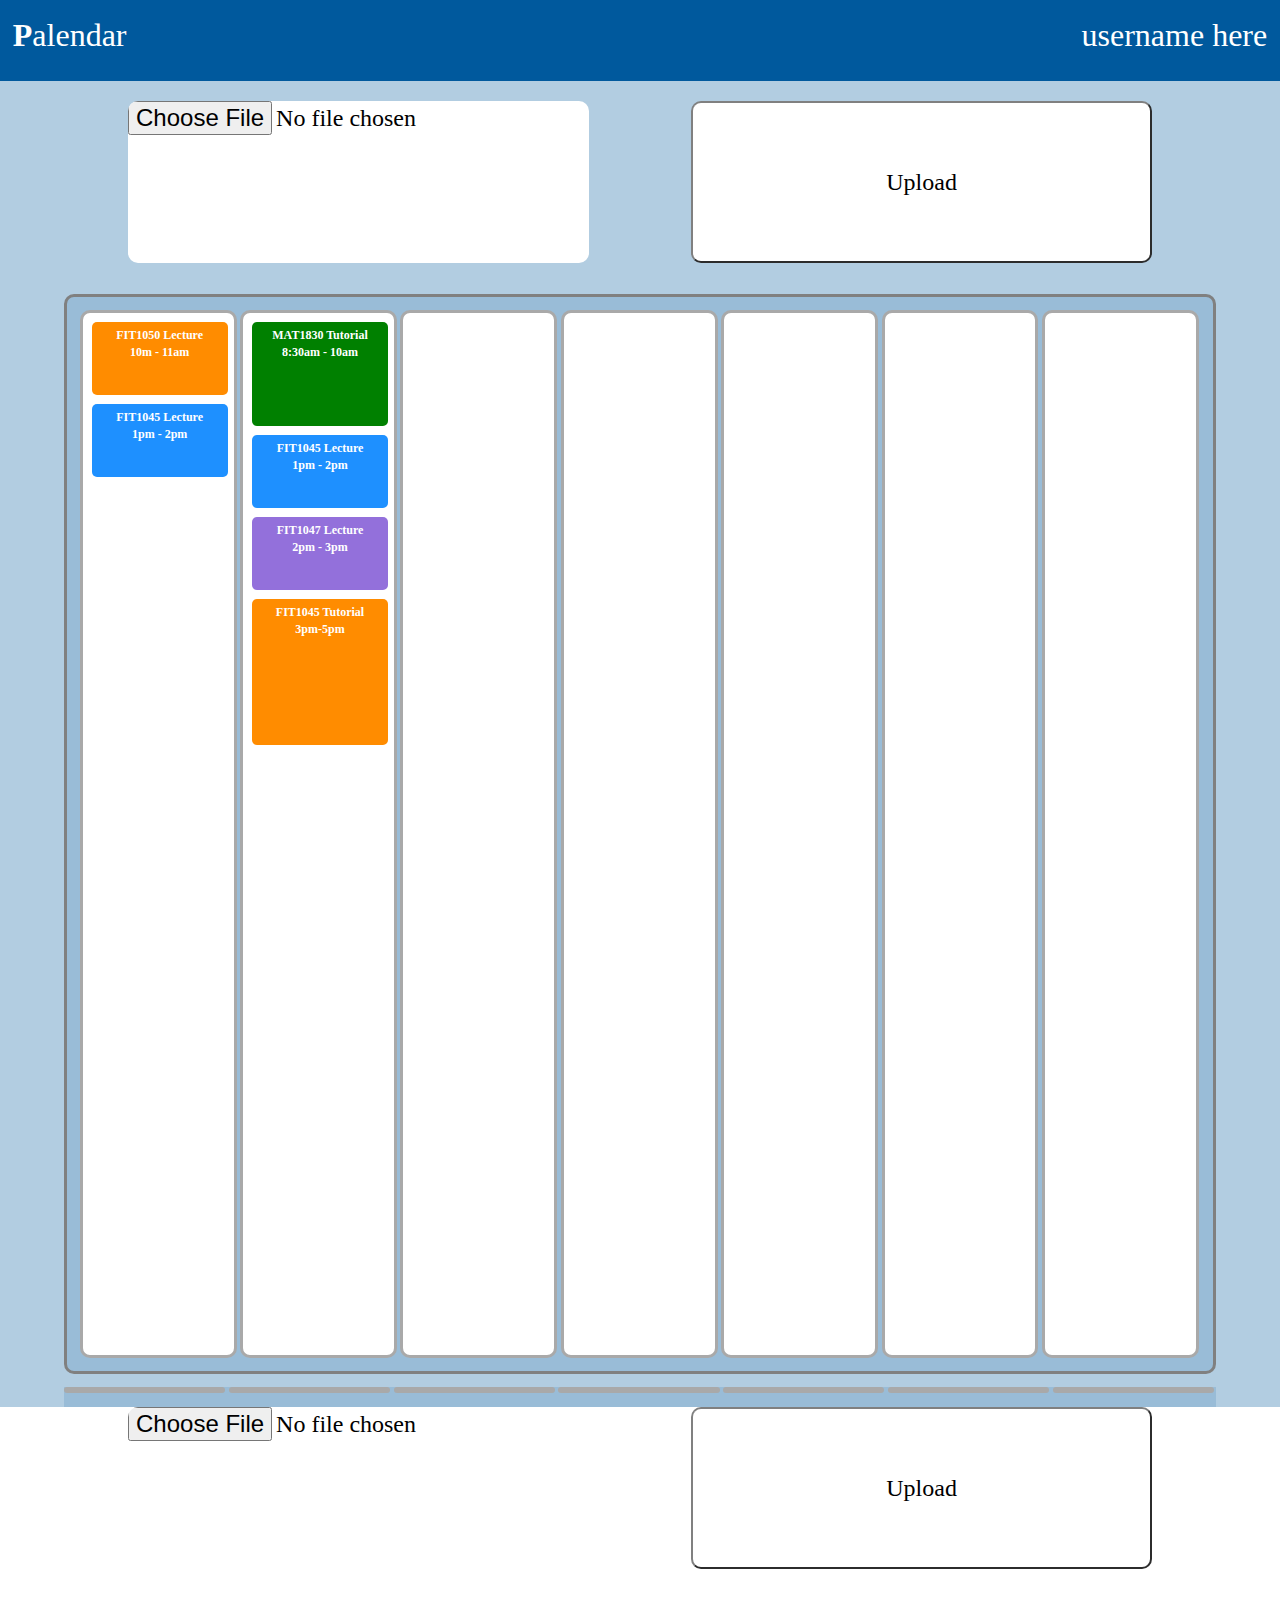
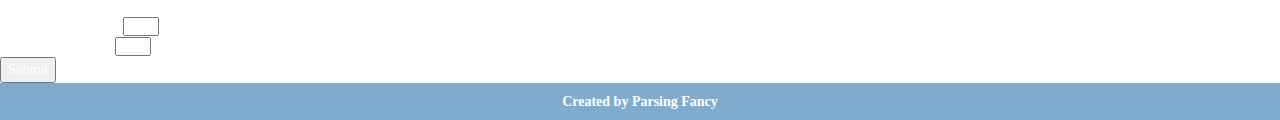
<file: dashboard.html>
<!DOCTYPE html>
<html>
<head>
    <meta charset="utf-8">
    <meta name="viewport" content="width=device-width, initial-scale=1">
    <title>Forms</title>

    <link href="dashboard/website/webpages/css/bootstrap.min.css" rel="stylesheet">
    <link href="dashboard/website/webpages/css/styles.css" rel="stylesheet">

    <!--[if lt IE 9]>
    <script src="dashboard/website/webpages/js/html5shiv.min.js"></script>
    <script src="dashboard/website/webpages/js/respond.min.js"></script>
    <![endif]-->

    <script src="icsParser/parseICS.js" type="text/javascript"></script>
    <script src="booking-system/js/moment.js" type="text/javascript"></script>
    <script src="icsParser/bower_components/ical.js/build/ical.js" type="text/javascript"></script>
    <script src="booking-system/js/jquery-3.1.1.js" type="text/javascript"></script>

</head>

<body>

<header class="banner">
    <div class="header logo">
        <p>Palendar</p>
    </div>
    <div class="header logindetails">
        <p> username here</p>
    </div>
</header>
<div class="main outer">
    <div style="height: 20px;"></div>
    <div>
        <form id="file-form" action="handler.php" method="POST" onsubmit="return handle_submit()" enctype="multipart/form-data">
            <input class="buttons" type="file" id="file-select" name="userfile" />
            <button class="buttons" type="submit" id="upload-button">Upload</button>
        </form>
    </div>

    <div class="calendar container-main inner">
        <div class = "calendar-day calendar-monday">
            <div class="event unit1 one"><div>FIT1050 Lecture</div><div>10m - 11am</div></div>
            <div class="event unit2 one"><div>FIT1045 Lecture</div><div>1pm - 2pm</div></div>
        </div>
        <div class = "calendar-day calendar-tuesday">
            <div class="event unit3 onehalf"><div>MAT1830 Tutorial</div><div>8:30am - 10am</div></div>
            <div class="event unit2 one"><div>FIT1045 Lecture</div><div>1pm - 2pm</div></div>
            <div class="event unit4 one"><div>FIT1047 Lecture</div><div>2pm - 3pm</div></div>
            <div class="event unit1 two"><div>FIT1045 Tutorial</div><div>3pm-5pm</div></div>
        </div>
        <div class = "calendar-day calendar-wednesday">

        </div>
        <div class = "calendar-day calendar-thursday">

        </div>
        <div class = "calendar-day calendar-friday">

        </div>
        <div class = "calendar-day calendar-saturday">

        </div>
        <div class = "calendar-day calendar-sunday">

        </div>
    </div>
    <div class="calendar-main inner">
        <div class = "calendar-day calendar-monday"></div>
        <div class = "calendar-day calendar-tuesday"></div>
        <div class = "calendar-day calendar-wednesday"></div>
        <div class = "calendar-day calendar-thursday"></div>
        <div class = "calendar-day calendar-friday"></div>
        <div class = "calendar-day calendar-saturday"></div>
        <div class = "calendar-day calendar-sunday"></div>
    </div>
</div>

<div>
    <form id="file-form" action="handler.php" method="POST" onsubmit="return handle_submit()" enctype="multipart/form-data">
        <input class="buttons" type="file" id="file-select" name="userfile" />
        <button class="buttons" type="submit" id="upload-button">Upload</button>
    </form>
</div>
<div>
    <p>Please enter the earliest and latest time you are willing to study.</p>
    <form id="getTimes" onsubmit="return getAvailabilityFromUser()">
        Enter your start time: <select id="startHour">
        <option value=1>1</option>
        <option value=2>2</option>
        <option value=3>3</option>
        <option value=4>4</option>
        <option value=5>5</option>
        <option value=6>6</option>
        <option value=7>7</option>
        <option value=8 selected>8</option>
        <option value=9>9</option>
        <option value=10>10</option>
        <option value=11>11</option>
        <option value=12>12</option>
        <option value=13>13</option>
        <option value=14>14</option>
        <option value=15>15</option>
        <option value=16>16</option>
        <option value=17>17</option>
        <option value=18>18</option>
        <option value=19>19</option>
        <option value=20>20</option>
        <option value=21>21</option>
        <option value=22>22</option>
        <option value=23>23</option>
        <option value=00>00</option>
    </select>

        <br>
        Enter your end time:<select id="endHour">
        <option value=1>1</option>
        <option value=2>2</option>
        <option value=3>3</option>
        <option value=4>4</option>
        <option value=5>5</option>
        <option value=6>6</option>
        <option value=7>7</option>
        <option value=8>8</option>
        <option value=9>9</option>
        <option value=10>10</option>
        <option value=11>11</option>
        <option value=12>12</option>
        <option value=13>13</option>
        <option value=14>14</option>
        <option value=15>15</option>
        <option value=16>16</option>
        <option value=17>17</option>
        <option value=18>18</option>
        <option value=19>19</option>
        <option value=20>20</option>
        <option value=21 selected>21</option>
        <option value=22>22</option>
        <option value=23>23</option>
        <option value=00>00</option>
    </select>
        <br>
        <button type="submit">Submit</button>
    </form>
</div>
<footer>
    <p class="legal">Created by Parsing Fancy</p>
</footer>


<script src="dashboard/website/webpages/js/jquery-1.11.1.min.js"></script>
<script src="dashboard/website/webpages/js/bootstrap.min.js"></script>
<script>
    !function ($) {
        $(document).on("click","ul.nav li.parent > a > span.icon", function(){
            $(this).find('em:first').toggleClass("glyphicon-minus");
        });
        $(".sidebar span.icon").find('em:first').addClass("glyphicon-plus");
    }(window.jQuery);

    $(window).on('resize', function () {
        if ($(window).width() > 768) $('#sidebar-collapse').collapse('show')
    });
    $(window).on('resize', function () {
        if ($(window).width() <= 767) $('#sidebar-collapse').collapse('hide')
    });
</script>
</body>

</html>
</file>
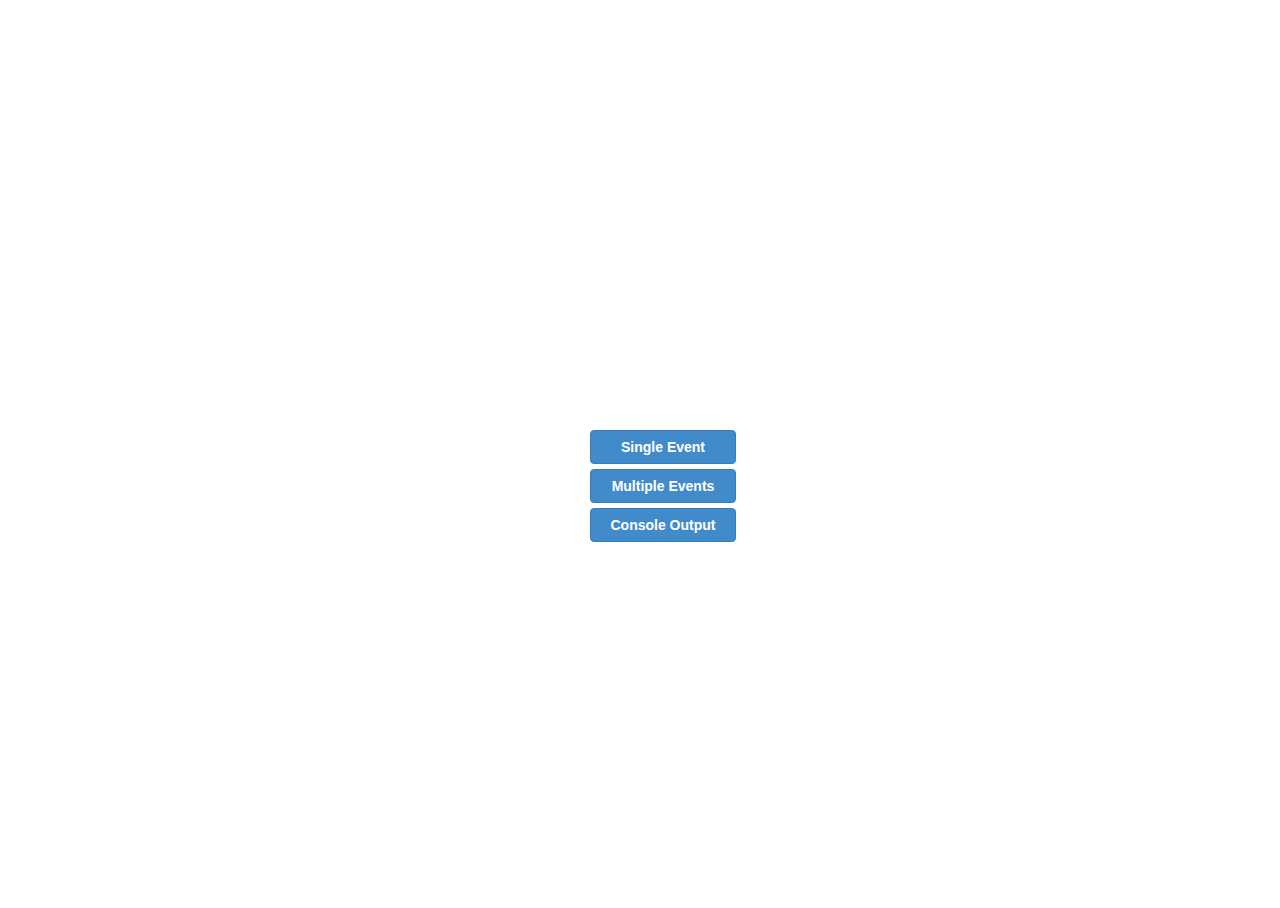
<file: ics.js-master/demo/demo.html>
<!DOCTYPE html>
<head>
	<script type="text/javascript" src="https://rawgithub.com/nwcell/ics.js/master/ics.deps.min.js"></script>
	<script type="text/javascript" src="https://rawgithub.com/nwcell/ics.js/master/demo/demo.js"></script>
	<style>
	html, body {
		height: 100%;
		width: 100%;
	}
	.wrap {
		margin: auto;
		position: absolute;
		top: 0; left: 0; bottom: 0; right: 0;
		height: 50px;
		width: 100px;
	}
	a {
		margin-top: 5px;
		margin-bottom: 5px;
		display: inline-block;
		padding: 6px 12px;
		margin-bottom: 0;
		font-size: 14px;
		font-weight: normal;
		line-height: 1.428571429;
		text-align: center;
		white-space: nowrap;
		vertical-align: middle;
		cursor: pointer;
		border: 1px solid transparent;
		border-radius: 4px;
		-webkit-user-select: none;
		-moz-user-select: none;
		-ms-user-select: none;
		-o-user-select: none;
		cursor: pointer;
		color: #ffffff;
		text-decoration: none;
		font-weight: bold;
		background-color: #428bca;
		border-color: #357ebd;
		font-family: sans-serif;
		width: 120px;
	}
	</style>
</head>
<body>
	<div class="wrap">
		<a href="javascript:cal_single.download('Awesome Day')">Single Event</a>
		<br>
		<a href="javascript:cal.download('Holidays')">Multiple Events</a>
		<br>
		<a href="javascript:makelogs(cal)">Console Output</a>
	</div>
</html>
</file>
<file: dashboard/website/webpages/css/styles.css>
html, body {
	height: 100%;
	width: 100%;
	margin: 0;
	padding: 0;
}

body {
	display: table;
	font-family: "Cambria";
	color: #ffffff;
}
header, .main, footer {
	display: table-row;
	width: 100%;
}

header {
	background-color: #00599d;
	height: 3vh;
	font-size: 20px;
}

.main {
	height: 100%;
}

footer {
	overflow: hidden;
	background-color: #7facce;
	height: 3vh;
}

.banner{
	overflow: hidden;
	padding: 1vw;
	width: 100%;
	margin-bottom: 2vh;
	font-size: 32px;
}

.logo {
	float: left;
	padding: 1vw;
}
.logo::first-letter {
	font-weight: 700;
}

.logindetails {
	float: right;
	padding: 1vw;
}

.row {
	padding: 10vw;
}

.outer {
	background-color: #b2cde1;
}

.inner {
	margin: auto;
	width: 90%;
	background-color: #99bcd7;
	overflow: hidden;
}

#loginbox {
	margin: 1vw 5vw;
	border-style: solid;
	border-radius: 10px;
	border-color: #808080;
	padding: 1vw;
	height: 90%;
}

.container-main {
	margin: 1vw 5vw;
	border-style: solid;
	border-radius: 10px;
	border-color: #808080;
	padding: 1vw;
}

.calendar {
	height: 120vh;
}

.calendar-day {
	width: 14%;
	height: 100%;
	position: relative;
	vertical-align: top;
	display: inline-block;
	border-style: solid;
	border-radius: 10px;
	border-color: #a9a9a9;
	background-color: #ffffff;
}

.event {
	width: 90%;
	margin: 9px 9px;
	border-radius: 5px;
	font-weight: 700;
	text-align: center;
	padding: 5px;
	overflow: hidden;
	font-size: 12px;
	font-weight: 700;
	text-align: center;
}

.one {
	height: 7%;
  }

.onehalf {
	height: 10%;
}

.two {
	height: 14%;
}

.three {
	height: 20%;
}

.unit1 {
	background-color: darkorange;
}

.unit2 {
	background-color: dodgerblue;
}

.unit3 {
	background-color: green;
}

.unit4 {
	background-color: mediumpurple;
}

.personal {
	background-color: grey;
}

#file-form {
	width: 80%;
	margin: auto;
	height: 20vh;
	overflow: hidden;
}

.buttons {
	height: 90%;
	width: 45%;
	border-color: grey;
	color: #000000;
	font-size: 24px;
	background-color: #ffffff;
	border-radius: 10px;
	display: inline;
}

#file-select {
	float:left;
	text-align: center;
}

#upload-button {
	float: right;
}

.save {
	float: right;
}

.legal {
	padding-top: 1vh;
	text-align: center;
	height: 3vh;
	font-weight: 700;
}
</file>
